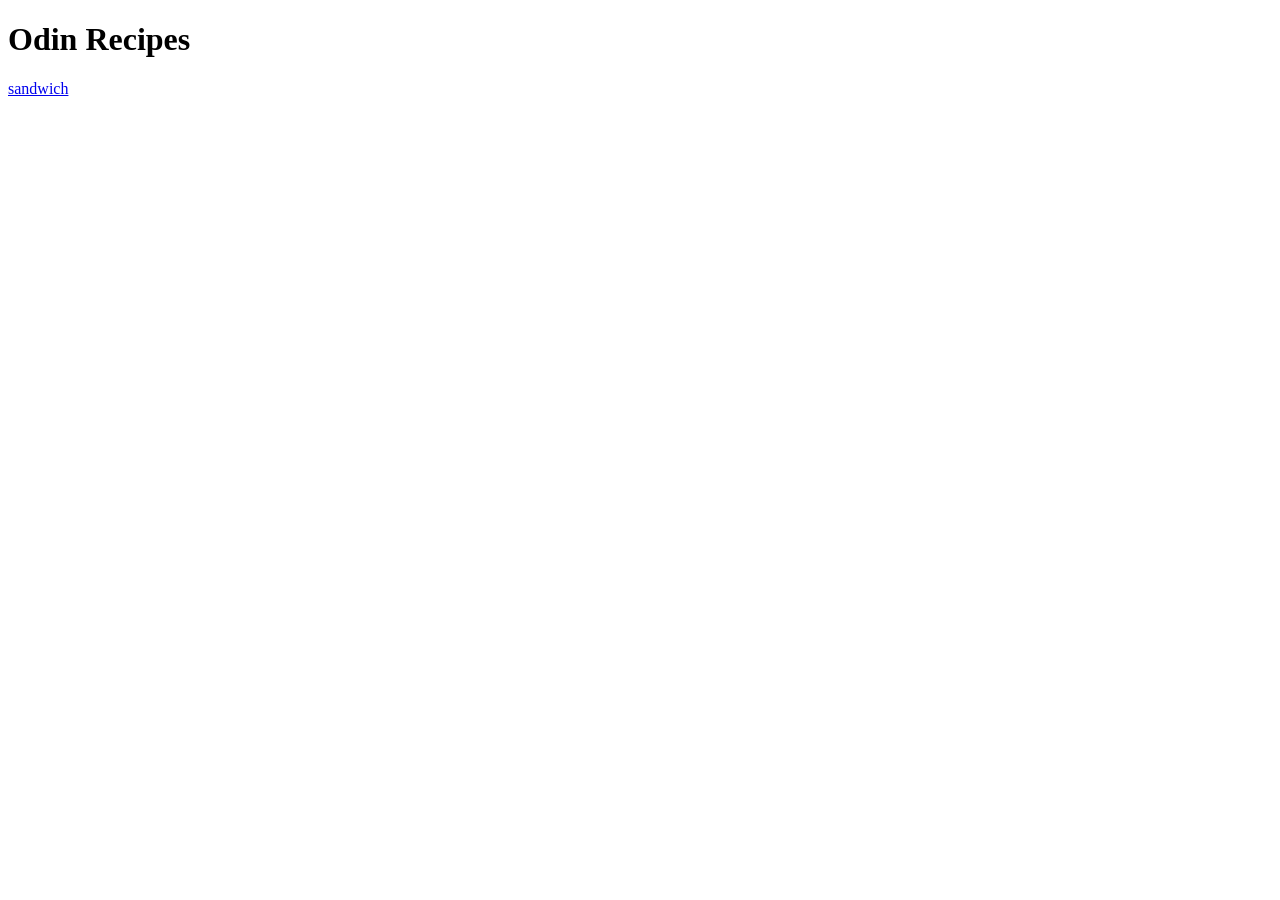
<file: Foundations /odin_recipes /index.html>
<!DOCTYPE html>
<html lang="en">
<head>
    <meta charset="UTF-8">
    <meta name="viewport" content="width=device-width, initial-scale=1.0">
    <title>Document</title>
</head>
<body>
    <h1>Odin Recipes</h1>
    <a href="recipes/sandwitch.html">sandwich</a>
</body>
</html>
</file>
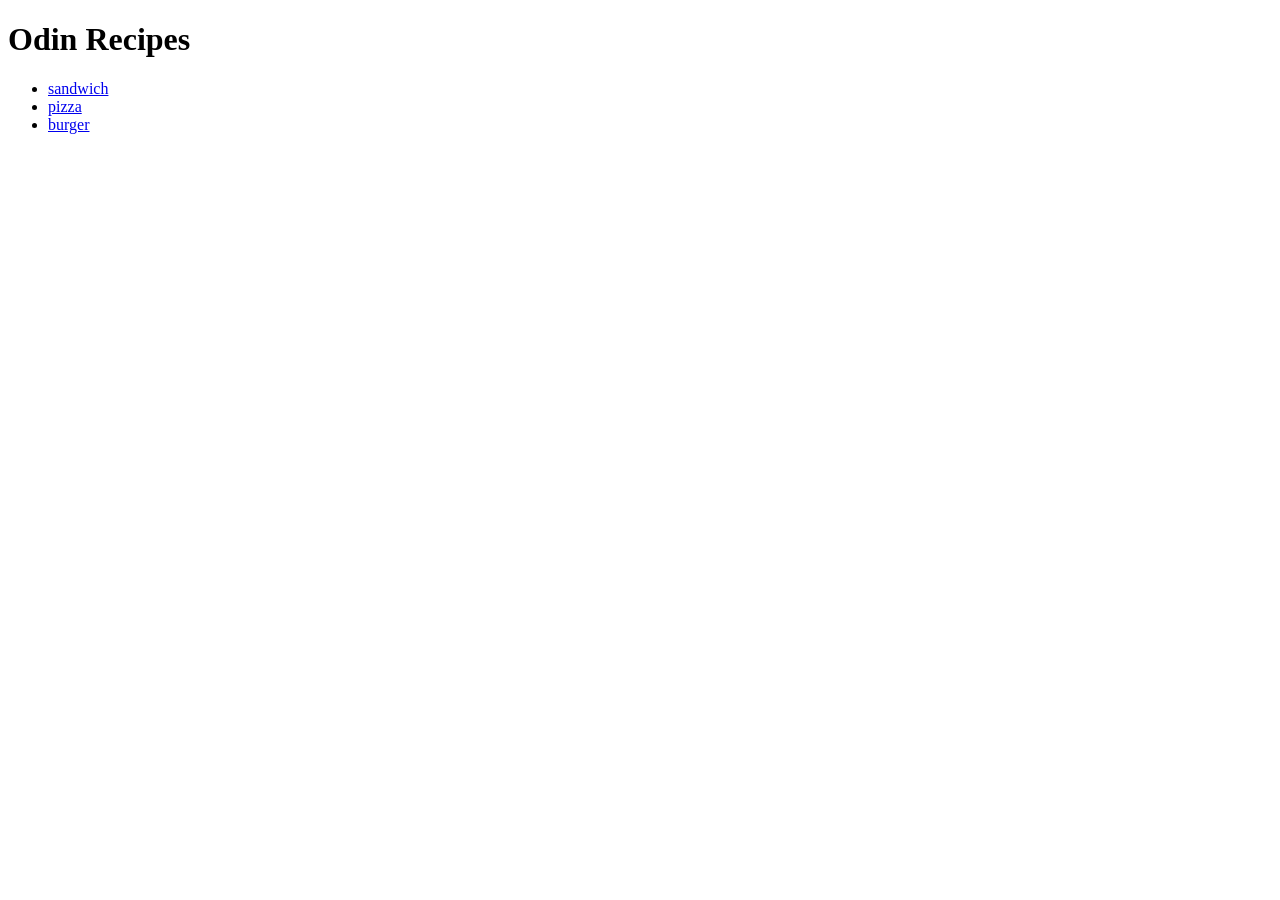
<file: Projects /Odin-Recipes /index.html>
<!DOCTYPE html>
<html lang="en">
<head>
    <meta charset="UTF-8">
    <meta name="viewport" content="width=device-width, initial-scale=1.0">
    <title>Document</title>
</head>
<body>
    <h1>Odin Recipes</h1>
    <ul>
        <li><a href="sandwitch.html">sandwich</a></li>
        <li><a href="recipes/.html">pizza</a></li>
        <li><a href="recipes/.html">burger</a></li>
    </ul>
</body>
</html>
</file>
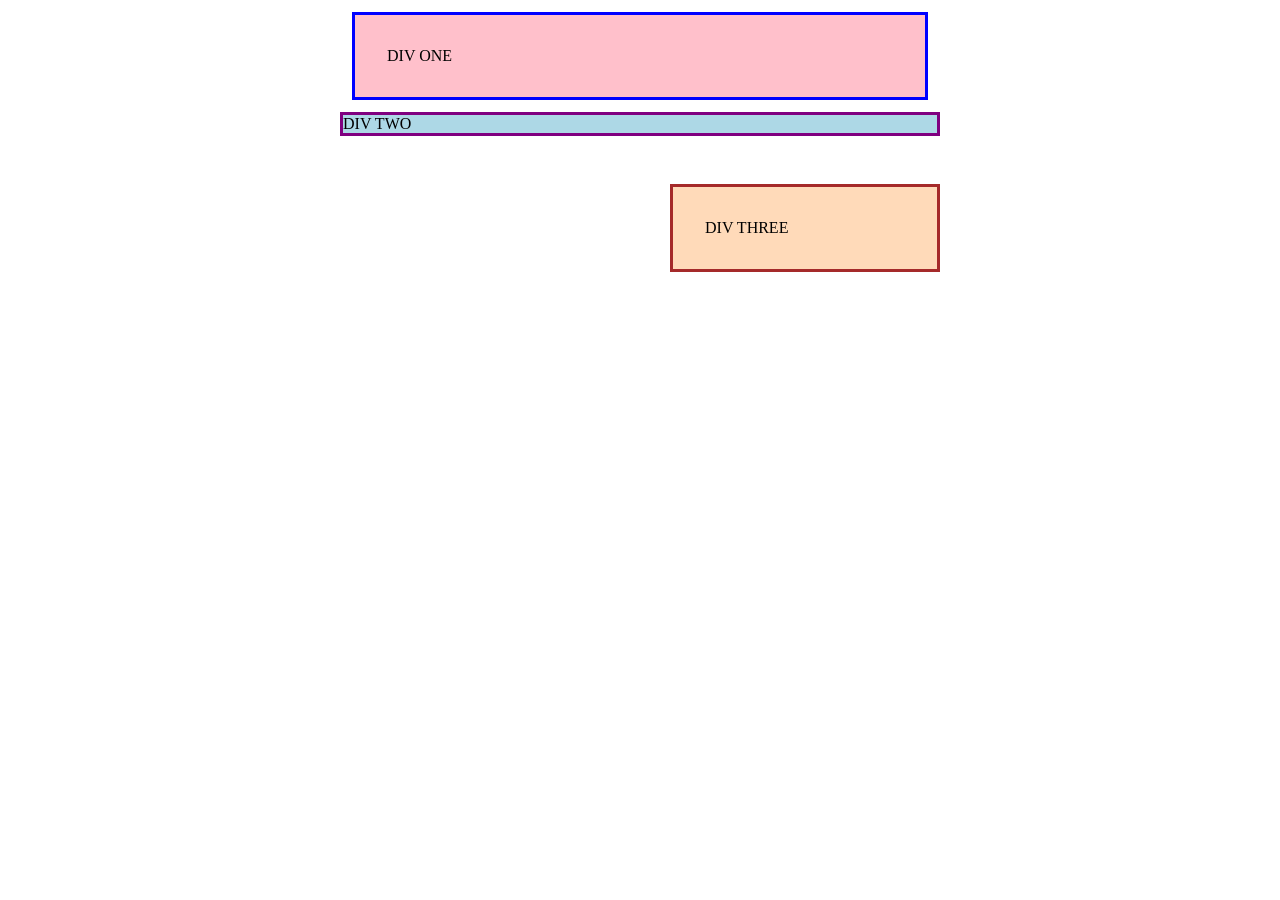
<file: Foundations /CSS/Block-and-inline/01-margin-and-padding-1/index.html>
<!DOCTYPE html>
<html lang="en">
  <head>
    <meta charset="UTF-8">
    <meta http-equiv="X-UA-Compatible" content="IE=edge">
    <meta name="viewport" content="width=device-width, initial-scale=1.0">
    <title>Margin and Padding exercise</title>
    <link rel="stylesheet" href="style.css">
  </head>
  <body>
    <div class="one">
      DIV ONE
    </div>
    <div class="two">
      DIV TWO
    </div>
    <div class="three">
      DIV THREE
    </div>
  </body>
</html>
</file>
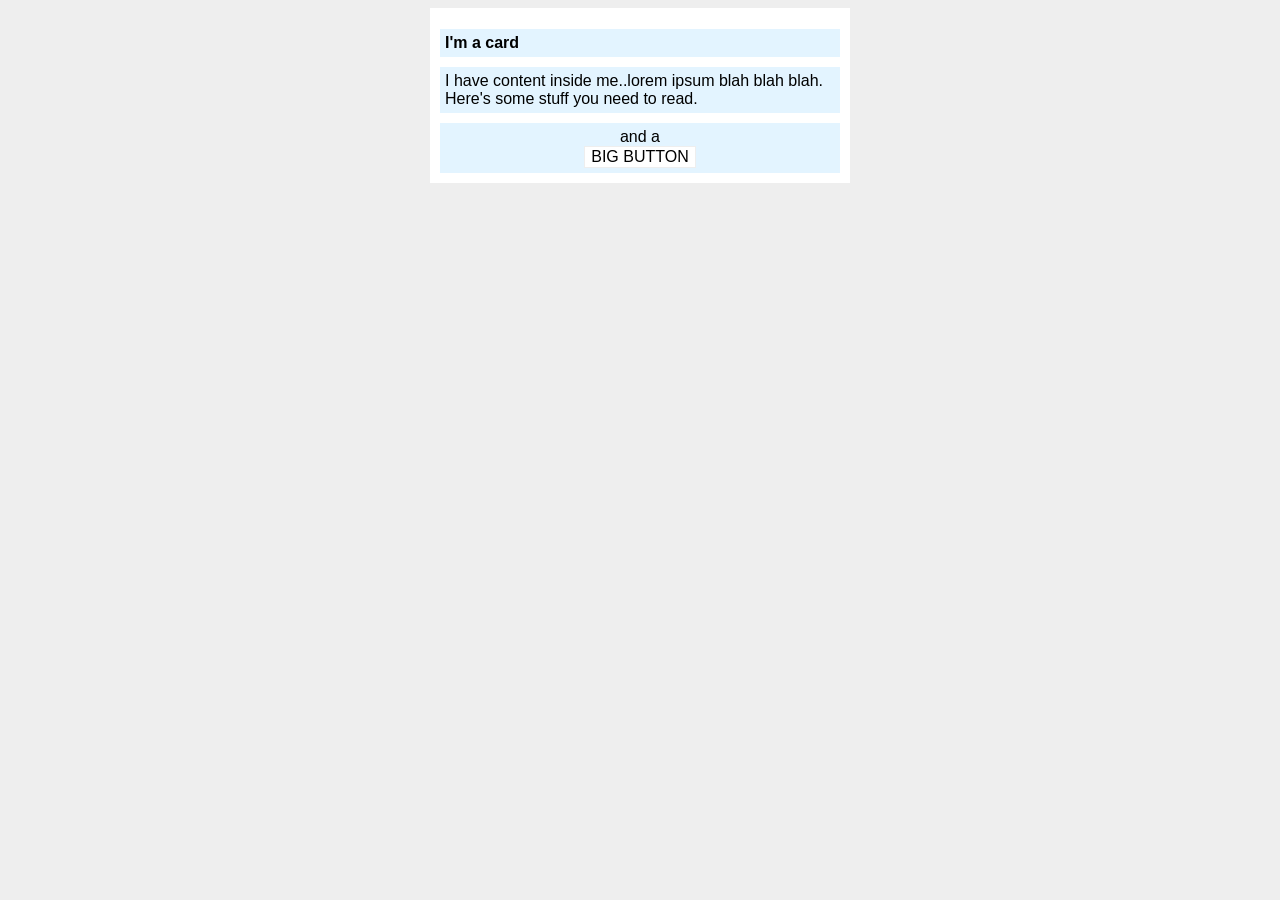
<file: Foundations /CSS/Block-and-inline/02-margin-and-padding-2/index-2.html>
<!DOCTYPE html>
<html lang="en">
  <head>
    <meta charset="UTF-8">
    <meta http-equiv="X-UA-Compatible" content="IE=edge">
    <meta name="viewport" content="width=device-width, initial-scale=1.0">
    <title>Margin and Padding exercise 2</title>
    <link rel="stylesheet" href="style-2.css">
  </head>
  <body>
    <div class="card">
      <h1 class="title">I'm a card</h1>
      <div class="content">I have content inside me..lorem ipsum blah blah blah. Here's some stuff you need to read.</div>
      <div class="button-container">and a <br> <button>BIG BUTTON</button></div>
    </div>
  </body>
</html>
</file>
<file: Foundations /CSS/Block-and-inline/01-margin-and-padding-1/style.css>
body {
  max-width: 600px;
  margin: 0 auto;
}

.one {
  background: pink;
  border: 3px solid blue;
  /* CHANGE ME */
  padding: 32px;
  margin: 12px;
}

.two {
  background: lightblue;
  border: 3px solid purple;
  /* CHANGE ME */
  margin-bottom: 48px;
}

.three {
  background: peachpuff;
  border: 3px solid brown;
  width: 200px;
  /* CHANGE ME */
  padding: 32px;
  margin-left: auto;
}
</file>
<file: Foundations /CSS/Block-and-inline/02-margin-and-padding-2/style-2.css>
body {
  background: #eee;
  font-family: sans-serif;
}

.card {
  width: 400px;
  background: #fff;
  padding: 10px;
  margin: auto;
  font-size: 16px;
}

.title {
  background: #e3f4ff;
  font-size: 16px;
  padding: 5px;
}

.content {
  background: #e3f4ff;
  font-size: 16px;
  padding: 5px;
}

.button-container {
  background: #e3f4ff;
  font-size: 16px;
  text-align: center;
  padding: 5px;
  margin-top: 10px;
}

button {
  background: white;
  border: 1px solid #eee;
  padding: auto;
  font-size: 16px;
}
</file>
